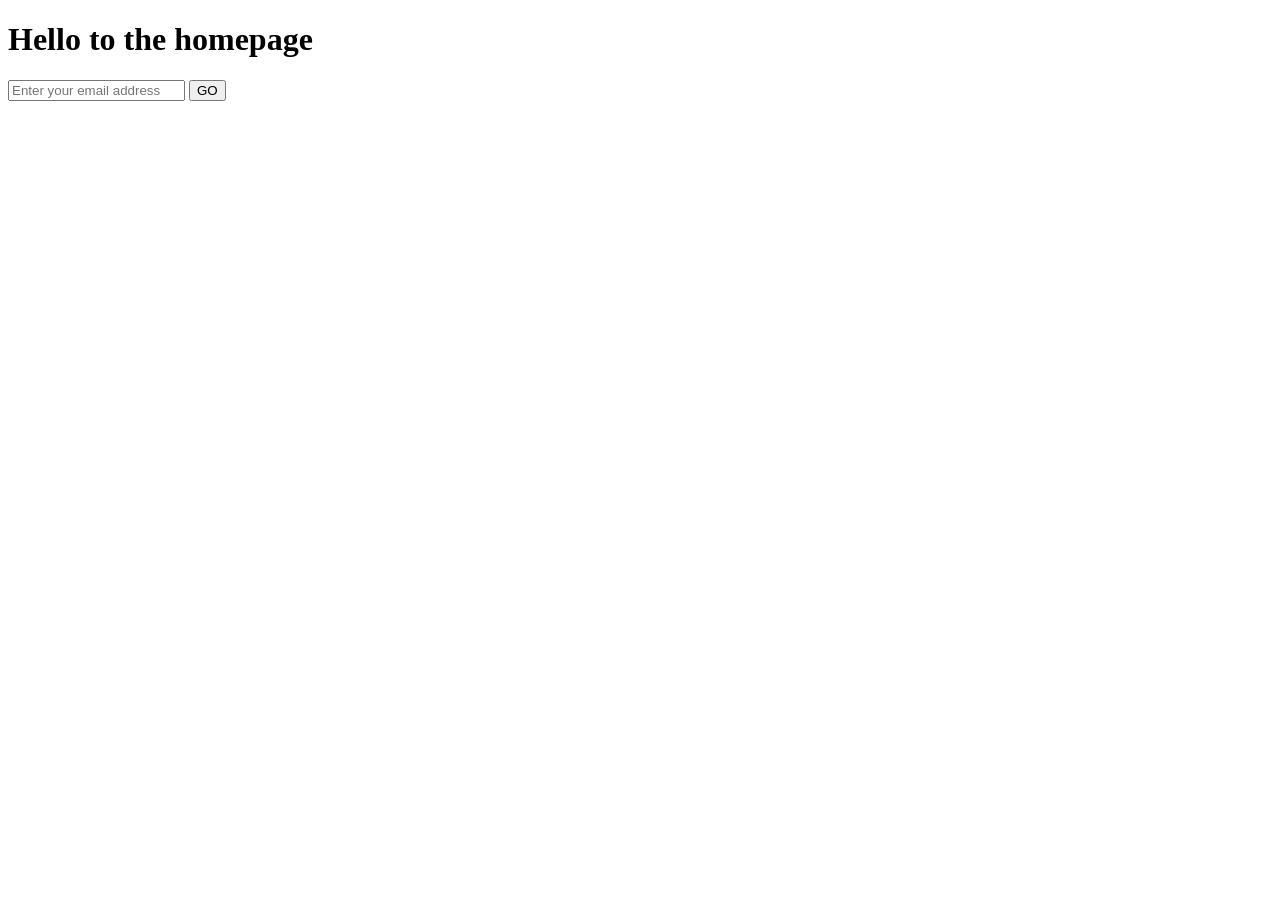
<file: templates/collect.html>
<!DOCTYPE html>
<html>

<head>
    <title>My Page</title>
</head>

<body>
    <h1>Hello to the homepage</h1>
    <div>
        <div>
            <div>
                <form action="{{url_for('prereg')}}" method="POST">
                    <div class="input-group">
                        <input class="form-control input-lg" title="Don't worry. We hate spam, and will not share your email with anyone." placeholder="Enter your email address" type="email" name="email">
                        <span class="input-group-btn"><button class="btn btn-lg btn-primary" type="submit">GO</button></span>
                    </div>
                </form>
            </div>
        </div>
        <script src="//ajax.googleapis.com/ajax/libs/jquery/2.0.2/jquery.min.js"></script>
</body>

</html>
</file>
